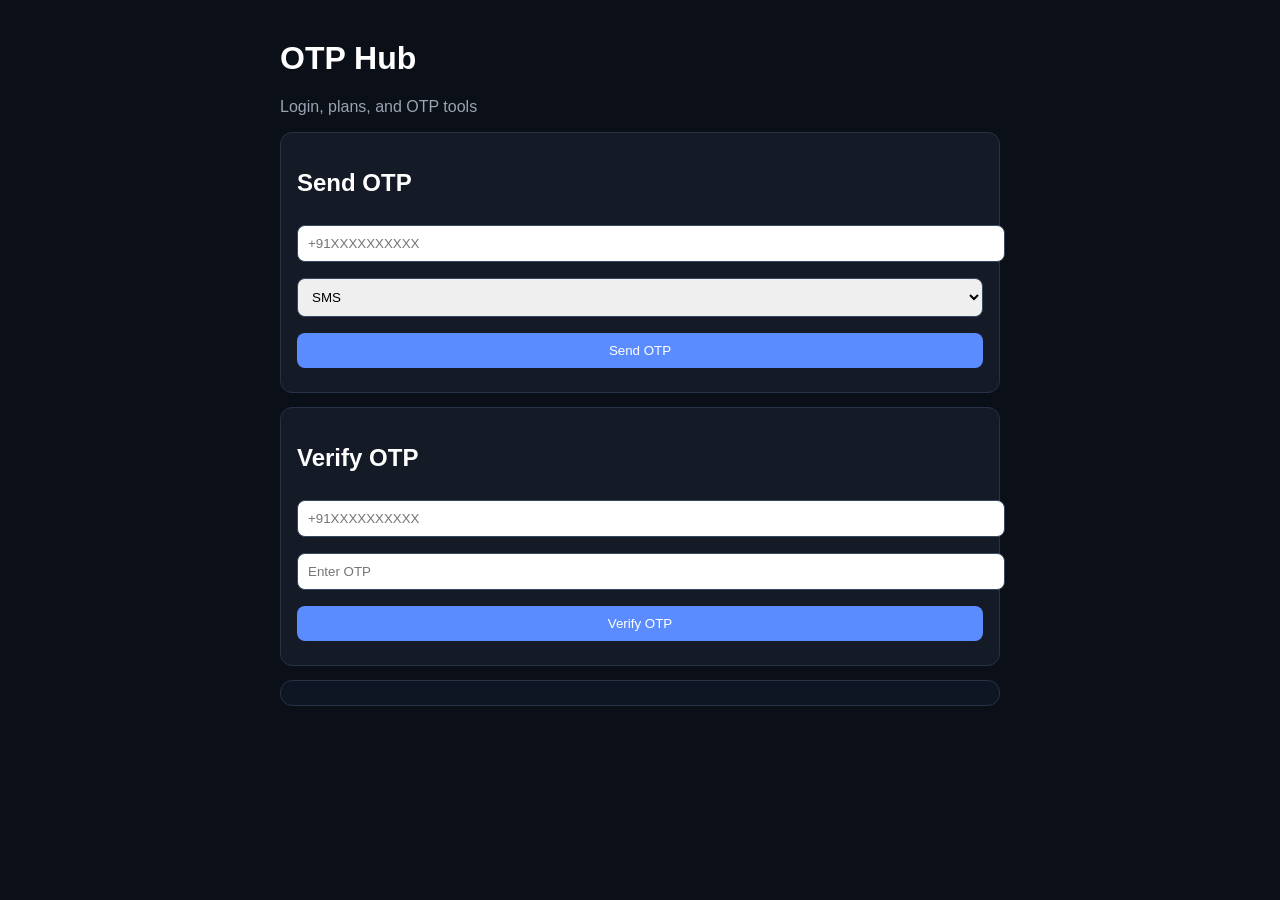
<file: index.html>
<!doctype html>
<html lang="en">
<head>
  <meta charset="UTF-8" />
  <meta name="viewport" content="width=device-width, initial-scale=1.0" />
  <title>OTP Hub</title>
  <link rel="stylesheet" href="styles.css" />
</head>
<body>
  <main class="container">
    <h1>OTP Hub</h1>
    <p class="muted">Login, plans, and OTP tools</p>

    <section class="card">
      <h2>Send OTP</h2>
      <input id="phone" placeholder="+91XXXXXXXXXX" />
      <select id="channel">
        <option value="sms">SMS</option>
        <option value="whatsapp">WhatsApp</option>
      </select>
      <button id="sendBtn">Send OTP</button>
    </section>

    <section class="card">
      <h2>Verify OTP</h2>
      <input id="vPhone" placeholder="+91XXXXXXXXXX" />
      <input id="code" placeholder="Enter OTP" />
      <button id="verifyBtn">Verify OTP</button>
    </section>

    <pre id="out"></pre>
  </main>

  <script src="app.js"></script>
</body>
</html>
</file>
<file: styles.css>
body { font-family: Arial, sans-serif; background:#0b0f17; color:#fff; margin:0; }
.container { max-width: 720px; margin: 40px auto; padding: 0 16px; }
.muted { color:#9aa4b2; }
.card { background:#141b26; border:1px solid #273245; border-radius:12px; padding:16px; margin:14px 0; }
input, select, button { width:100%; padding:10px; margin:8px 0; border-radius:8px; border:1px solid #384860; }
button { background:#5b8cff; color:#fff; border:0; cursor:pointer; }
pre { background:#0f1623; border:1px solid #273245; border-radius:12px; padding:12px; white-space:pre-wrap; }
</file>
